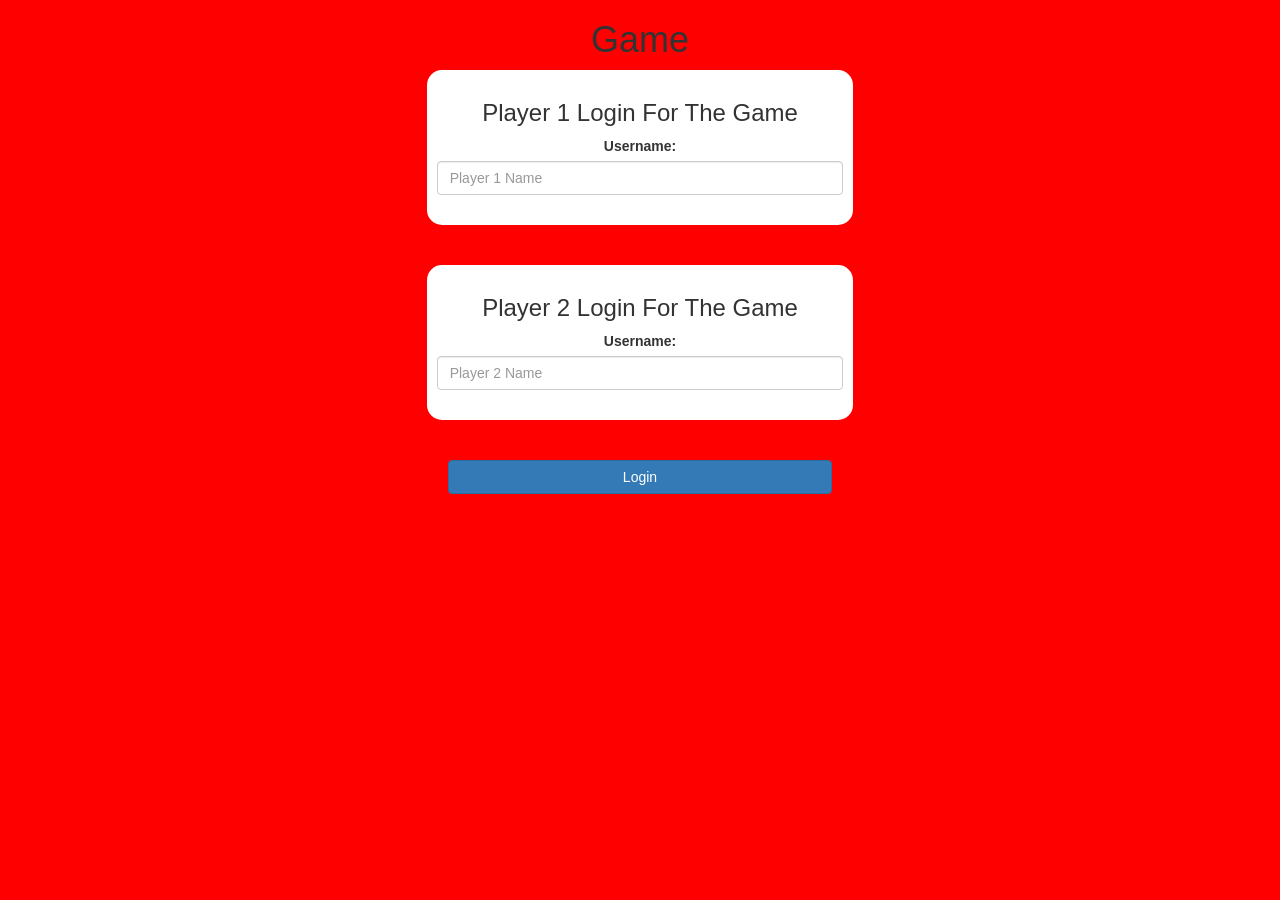
<file: index.html>
<!DOCTYPE html>

<html>
    <head>
<meta name="viewport" content="width=device-width, initial-scale=1">

<link rel="stylesheet" href="https://maxcdn.bootstrapcdn.com/bootstrap/3.4.0/css/bootstrap.min.css">

<script src="https://ajax.googleapis.com/ajax/libs/jquery/3.4.1/jquery.min.js"></script>

<script src="https://maxcdn.bootstrapcdn.com/bootstrap/3.4.0/js/bootstrap.min.js"></script>

<link rel="stylesheet" type="text/css" href="style.css">
        

</head>
    <body>
        <center>
            <h1>Game</h1>
            <div>
	<div class="col-lg-4 col-sm-8 col-xs-11 login_div1">
		<h3>Player 1 Login For The Game</h3>
		<label>Username:</label>
		<input type="text" id="player_1_name_input" class="form-control" placeholder="Player 1 Name">
		
		
		<br>
	</div>
	<br>
    <br>
	<div class="col-lg-4 col-sm-8 col-xs-11 login_div2">
		<h3>Player 2 Login For The Game</h3>
		<label>Username:</label>
		<input type="text" id="player_2_name_input" class="form-control" placeholder="Player 2 Name">
		
		
		<br>
	</div>
	<br>
    <br>
	<button style="width: 30%" class="btn btn-primary" onclick="add_user()">Login</button>
</div>
        </center>
    </body>
</html>
</file>
<file: style.css>
body
{
	background: #ff0000;
}

	.login_div1
	{
		background: white;
		padding: 10px;
		float: none;
		border-radius: 15px;
	}
    .login_div2
    {
		background: white;
		padding: 10px;
		float: none;
		border-radius: 15px;
	}
#player1_name
{
	display: inline-block;
	margin-left: 20px;
}
#player2_name {
    display: inline-block;
	margin-left: 20px;
}
</file>
